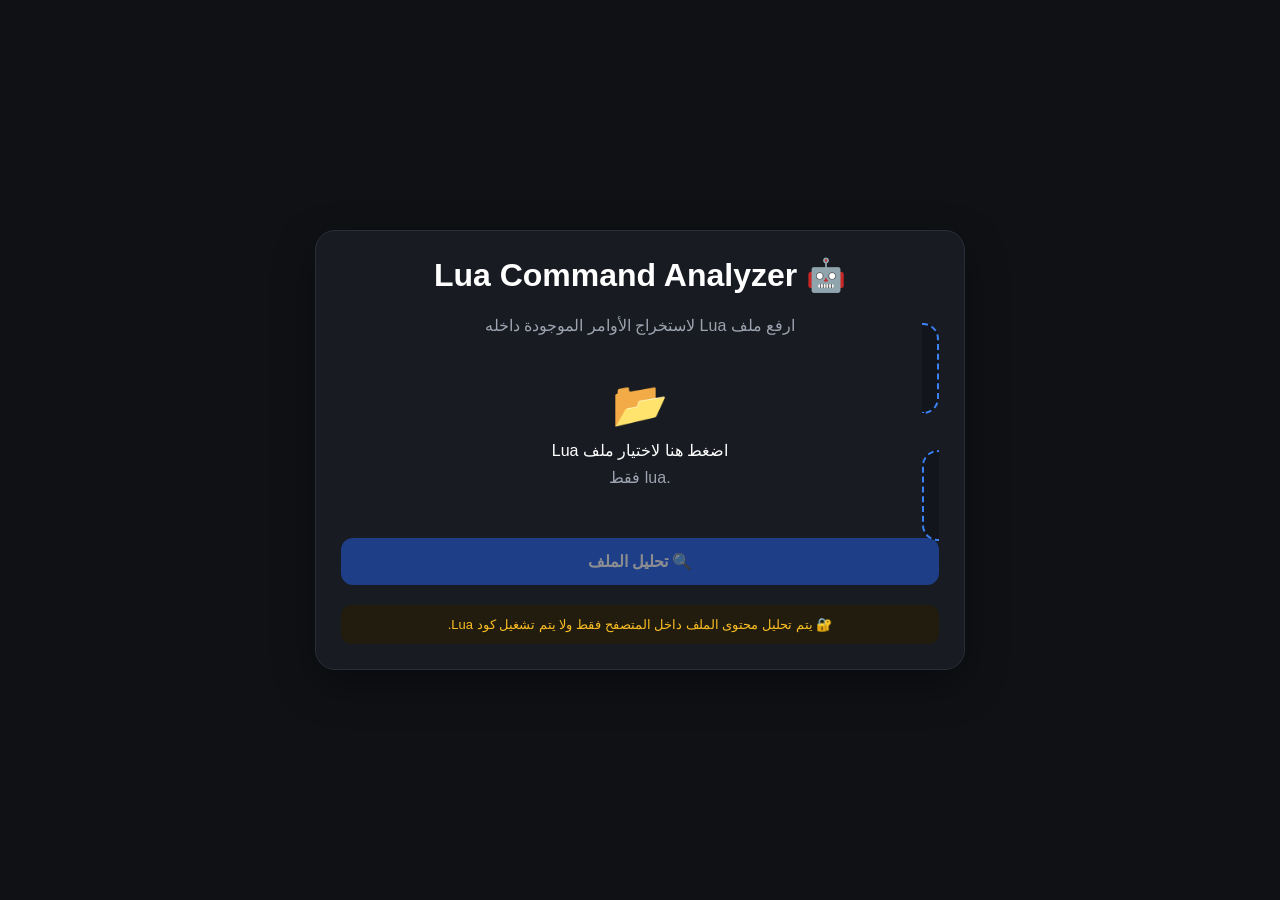
<file: lua-command-bot/ └── index.html>
<!DOCTYPE html>
<html lang="ar" dir="rtl">
<head>
  <meta charset="UTF-8">
  <meta name="viewport" content="width=device-width, initial-scale=1.0">
  <title>Lua Command Analyzer</title>

  <style>
    * {
      box-sizing: border-box;
    }

    body {
      margin: 0;
      font-family: Arial, sans-serif;
      background: #0f1115;
      color: white;
      min-height: 100vh;
      display: flex;
      justify-content: center;
      align-items: center;
      padding: 20px;
    }

    .container {
      width: 100%;
      max-width: 650px;
      background: #181b22;
      border: 1px solid #292e38;
      border-radius: 20px;
      padding: 25px;
      box-shadow: 0 15px 40px rgba(0,0,0,.35);
    }

    h1 {
      text-align: center;
      margin-top: 0;
    }

    .subtitle {
      text-align: center;
      color: #9ca3af;
      margin-bottom: 25px;
    }

    .upload {
      border: 2px dashed #3b82f6;
      border-radius: 16px;
      padding: 35px 15px;
      text-align: center;
      cursor: pointer;
      background: #12151b;
      transition: .2s;
    }

    .upload:hover {
      background: #171c25;
    }

    .upload-icon {
      font-size: 45px;
      margin-bottom: 10px;
    }

    input[type="file"] {
      display: none;
    }

    .file-name {
      margin-top: 15px;
      color: #60a5fa;
      word-break: break-all;
    }

    button {
      width: 100%;
      border: 0;
      border-radius: 12px;
      padding: 14px;
      margin-top: 18px;
      background: #2563eb;
      color: white;
      font-size: 16px;
      font-weight: bold;
      cursor: pointer;
    }

    button:hover {
      background: #1d4ed8;
    }

    button:disabled {
      opacity: .5;
      cursor: not-allowed;
    }

    .result {
      display: none;
      margin-top: 25px;
    }

    .stats {
      display: flex;
      gap: 10px;
      margin-bottom: 15px;
    }

    .stat {
      flex: 1;
      background: #11141a;
      border-radius: 12px;
      padding: 15px;
      text-align: center;
    }

    .stat-number {
      font-size: 25px;
      font-weight: bold;
      color: #60a5fa;
    }

    .commands {
      background: #0d1015;
      border-radius: 12px;
      padding: 15px;
      max-height: 350px;
      overflow-y: auto;
    }

    .command {
      background: #181c24;
      padding: 11px;
      border-radius: 8px;
      margin-bottom: 8px;
      direction: ltr;
      text-align: left;
      font-family: monospace;
    }

    .empty {
      text-align: center;
      color: #f59e0b;
      padding: 20px;
    }

    .download {
      background: #16a34a;
    }

    .download:hover {
      background: #15803d;
    }

    .warning {
      margin-top: 20px;
      padding: 12px;
      border-radius: 10px;
      background: #211c0d;
      color: #fbbf24;
      font-size: 13px;
      text-align: center;
    }
  </style>
</head>

<body>

  <div class="container">

    <h1>🤖 Lua Command Analyzer</h1>

    <div class="subtitle">
      ارفع ملف Lua لاستخراج الأوامر الموجودة داخله
    </div>

    <label class="upload" for="luaFile">
      <div class="upload-icon">📂</div>
      <div>اضغط هنا لاختيار ملف Lua</div>
      <div style="color:#9ca3af;margin-top:8px;">
        .lua فقط
      </div>

      <input id="luaFile" type="file" accept=".lua">
    </label>

    <div class="file-name" id="fileName"></div>

    <button id="analyzeBtn" disabled>
      🔍 تحليل الملف
    </button>

    <div class="result" id="result">

      <div class="stats">
        <div class="stat">
          <div>الأوامر</div>
          <div class="stat-number" id="commandCount">0</div>
        </div>

        <div class="stat">
          <div>الملف</div>
          <div style="font-size:14px;margin-top:8px;" id="resultFile">
            -
          </div>
        </div>
      </div>

      <div class="commands" id="commandsList"></div>

      <button class="download" id="downloadBtn">
        📥 تحميل الأوامر TXT
      </button>

    </div>

    <div class="warning">
      🔐 يتم تحليل محتوى الملف داخل المتصفح فقط ولا يتم تشغيل كود Lua.
    </div>

  </div>

<script>

const fileInput = document.getElementById("luaFile");
const analyzeBtn = document.getElementById("analyzeBtn");
const fileName = document.getElementById("fileName");

const result = document.getElementById("result");
const commandsList = document.getElementById("commandsList");
const commandCount = document.getElementById("commandCount");
const resultFile = document.getElementById("resultFile");
const downloadBtn = document.getElementById("downloadBtn");

let selectedFile = null;
let extractedCommands = [];

fileInput.addEventListener("change", function () {

  selectedFile = this.files[0];

  if (!selectedFile) {
    analyzeBtn.disabled = true;
    fileName.textContent = "";
    return;
  }

  if (!selectedFile.name.toLowerCase().endsWith(".lua")) {
    alert("❌ اختر ملف Lua فقط.");
    this.value = "";
    analyzeBtn.disabled = true;
    return;
  }

  selectedFile = this.files[0];

  fileName.textContent = "📄 " + selectedFile.name;

  analyzeBtn.disabled = false;
});


function extractCommands(code) {

  const commands = new Set();

  const patterns = [

    /["'](\/[\w-]+)["']/g,

    /\bcommand\s*=\s*["']([^"']+)["']/gi,

    /\bcmd\s*=\s*["']([^"']+)["']/gi,

    /[Cc]ommands?\s*\[\s*["']([^"']+)["']\s*\]/g,

    /[Rr]egisterCommand\s*\(\s*["']([^"']+)["']/g

  ];

  for (const pattern of patterns) {

    let match;

    while ((match = pattern.exec(code)) !== null) {

      let command = match[1].trim();

      if (command.startsWith("/")) {
        commands.add(command);
      }

    }

  }

  return Array.from(commands).sort();
}


analyzeBtn.addEventListener("click", async function () {

  if (!selectedFile) return;

  analyzeBtn.disabled = true;
  analyzeBtn.textContent = "🔍 جاري التحليل...";

  try {

    const code = await selectedFile.text();

    extractedCommands = extractCommands(code);

    result.style.display = "block";

    commandCount.textContent = extractedCommands.length;

    resultFile.textContent = selectedFile.name;

    commandsList.innerHTML = "";

    if (extractedCommands.length === 0) {

      commandsList.innerHTML = `
        <div class="empty">
          ⚠️ لم يتم العثور على أوامر واضحة.
        </div>
      `;

    } else {

      extractedCommands.forEach((command, index) => {

        const div = document.createElement("div");

        div.className = "command";

        div.textContent = `${index + 1}. ${command}`;

        commandsList.appendChild(div);

      });

    }

  } catch (error) {

    alert("❌ حدث خطأ أثناء قراءة الملف.");

  }

  analyzeBtn.disabled = false;
  analyzeBtn.textContent = "🔍 تحليل الملف";

});


downloadBtn.addEventListener("click", function () {

  if (extractedCommands.length === 0) {
    alert("لا توجد أوامر لتحميلها.");
    return;
  }

  const content = extractedCommands.join("\n");

  const blob = new Blob(
    [content],
    { type: "text/plain;charset=utf-8" }
  );

  const url = URL.createObjectURL(blob);

  const a = document.createElement("a");

  a.href = url;
  a.download = "lua_commands.txt";

  document.body.appendChild(a);

  a.click();

  a.remove();

  URL.revokeObjectURL(url);

});

</script>

</body>
</html>
</file>
